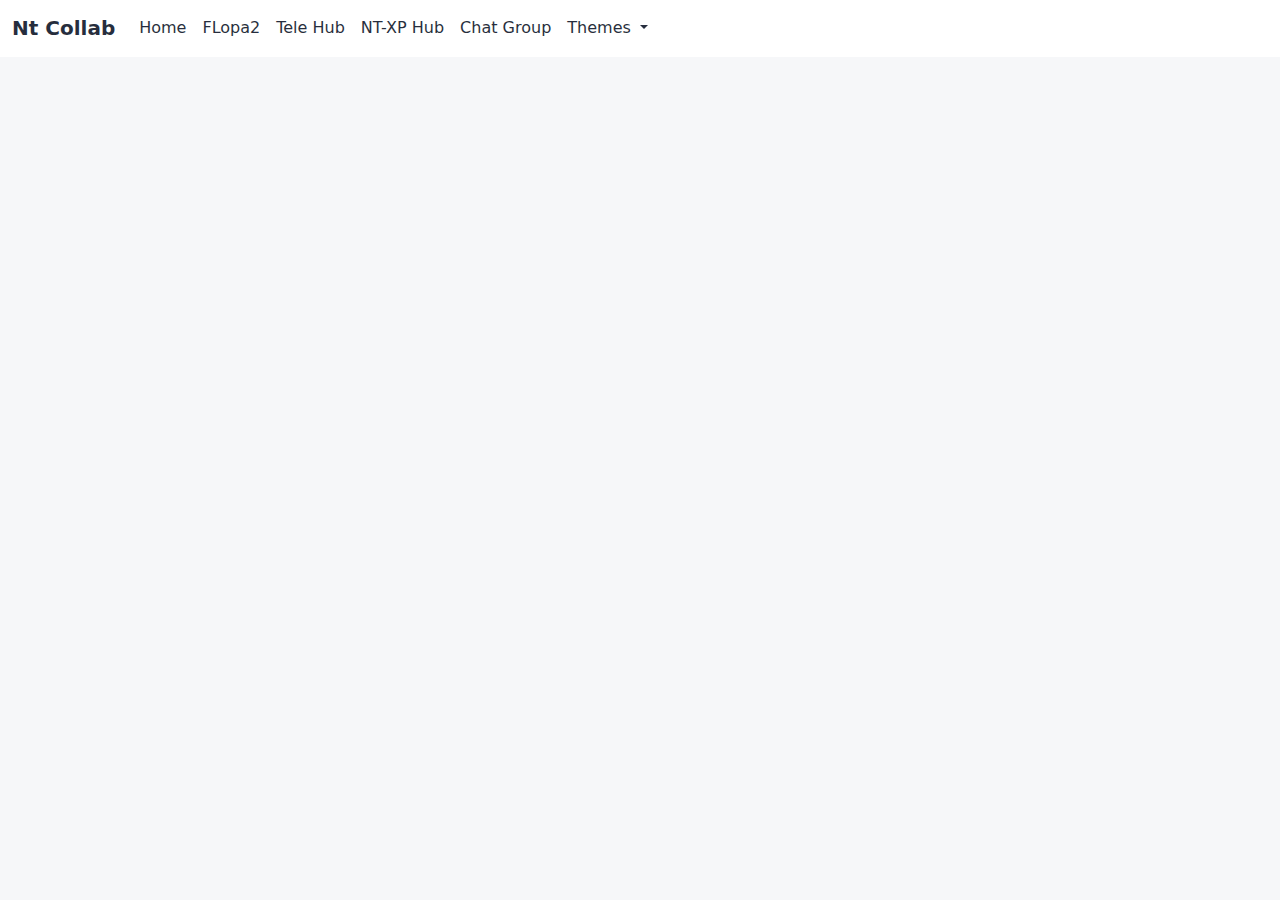
<file: http/index.html>
<!doctype html>
<html lang="en">
<head>
  <meta charset="utf-8" />
  <meta name="viewport" content="width=device-width, initial-scale=1" />

  <!-- Open Graph -->
  <meta property="og:title" content="Control Collaborative Virtual Machines!" />
  <meta property="og:url" content="http://computernewb.com/collab-vm" />
  <meta property="og:description" content="Control a computer (Windows, Linux, MacOS, etc) from your browser, for 18 seconds at a time, with strangers!" />
  <meta property="og:image" content="http://computernewb.com/starter.jpg" />

  <title>Nt Collab</title>

  <!-- Bootstrap 5 (no jQuery needed) -->
  <link
    href="https://cdn.jsdelivr.net/npm/bootstrap@5.3.3/dist/css/bootstrap.min.css"
    rel="stylesheet"
    integrity="sha384-QWTKZyjpPEjISv5WaRU9OFeRpok6YctnYmDr5pNlyT2bRjXh0JMhjY6hW+ALEwIH"
    crossorigin="anonymous"
  />

  <!-- Keep old stylesheet hook if you still use it -->
  <link rel="stylesheet" href="main.css" />

  <style>
    :root {
      --bg: #0b0d10;
      --panel: #111418;
      --panel-2: #151a20;
      --text: #e8eaed;
      --muted: #9aa0a6;
      --accent: #4c8dff;
      --success: #22c55e;
      --danger: #ef4444;
      --warning: #f59e0b;
      --radius: 16px;
    }

    @media (prefers-color-scheme: light) {
      :root {
        --bg: #f6f7f9;
        --panel: #ffffff;
        --panel-2: #f2f3f5;
        --text: #0f172a;
        --muted: #475569;
        --accent: #2563eb;
      }
    }

    body {
      background: var(--bg);
      color: var(--text);
      font-family: system-ui, -apple-system, Segoe UI, Roboto, Helvetica, Arial, "Apple Color Emoji", "Segoe UI Emoji";
    }

    .navbar {
      background: var(--panel) !important;
      border-bottom: 1px solid rgba(255,255,255,0.06);
    }
    .navbar .nav-link, .navbar-brand, .navbar-text a {
      color: var(--text) !important;
      opacity: 0.9;
    }
    .navbar .nav-link:hover, .navbar-text a:hover {
      opacity: 1;
      color: var(--accent) !important;
    }

    #loading {
      inset: 0;
      z-index: 2000;
      background: rgba(0,0,0,0.6);
      backdrop-filter: blur(4px);
      display: none;
      place-items: center;
      position: fixed;
    }

    .panelish {
      background: var(--panel);
      border-radius: var(--radius);
      border: 1px solid rgba(255,255,255,0.06);
      box-shadow: 0 8px 30px rgba(0,0,0,0.25);
    }

    #display-outer {
      position: relative;
      margin-top: .5rem;
    }

    #display {
      width: 100%;
      min-height: 360px;
      background: #000;
      border-radius: var(--radius);
      overflow: hidden;
      border: 1px solid rgba(255,255,255,0.12);
    }

    #btns {
      display: flex;
      flex-wrap: wrap;
      gap: .5rem;
      align-items: center;
      margin-top: .75rem;
    }

    #btns .btn {
      border-radius: 999px;
    }

    #admin-btns .btn { margin-right: .25rem; margin-top: .25rem; }

    #file-upload {
      margin-top: .75rem;
      display: none;
      gap: .5rem;
      align-items: center;
      flex-wrap: wrap;
    }

    #online-users {
      max-height: 240px;
      overflow-y: auto;
    }

    .message-pane-wrapper {
      background: var(--panel);
      border-radius: var(--radius);
      border: 1px solid rgba(255,255,255,0.06);
      padding: .5rem;
      min-height: 260px;
    }
    .message-pane {
      max-height: 240px;
      overflow-y: auto;
      padding: .25rem .25rem;
    }

    #chat-input:disabled {
      background: var(--panel-2);
      color: var(--muted);
      cursor: not-allowed;
    }

    .badge-soft {
      background: var(--panel-2);
      color: var(--muted);
      border: 1px solid rgba(255,255,255,0.06);
    }

    /* Simple OSK container */
    #kbd-outer {
      display: none;
      margin-top: .75rem;
      padding: .75rem;
    }
    #kbd-keys {
      min-height: 120px;
    }

    /* Vote alert positioning */
    #vote-alert {
      position: absolute;
      top: .75rem;
      left: .75rem;
      right: .75rem;
      z-index: 100;
    }

    /* Utility */
    .muted { color: var(--muted); }
  </style>
</head>

<body>
  <!-- NAVBAR -->
  <nav class="navbar navbar-expand-lg navbar-dark sticky-top">
    <div class="container-fluid">
      <span class="navbar-brand fw-semibold" style="cursor: default;">Nt Collab</span>

      <button class="navbar-toggler" type="button" data-bs-toggle="collapse" data-bs-target="#topNav">
        <span class="navbar-toggler-icon"></span>
      </button>

      <div id="topNav" class="collapse navbar-collapse">
          <ul class="navbar-nav me-auto mb-2 mb-lg-0">
          <li class="nav-item"><a class="nav-link" href="" id="home-btn">Home</a></li>
          <li class="nav-item"><a class="nav-link" href="https://flopa2.qzz.io" target="_blank" rel="noreferrer">FLopa2</a></li>
          <li class="nav-item"><a class="nav-link" href="http://t.me/ntxphub" target="_blank" rel="noreferrer">Tele Hub</a></li>
          <li class="nav-item"><a class="nav-link" href="http://t.me/ntxphub" target="_blank" rel="noreferrer">NT-XP Hub</a></li>
          <li class="nav-item"><a class="nav-link" href="http://t.me/vinachato" target="_blank" rel="noreferrer">Chat Group</a></li>

          <li class="nav-item dropdown">
            <a class="nav-link dropdown-toggle" href="#" id="themesDrop" role="button" data-bs-toggle="dropdown" aria-expanded="false">
              Themes
            </a>
            <ul class="dropdown-menu dropdown-menu-dark" aria-labelledby="themesDrop">
              <li><a class="dropdown-item" href="/">Light (default)</a></li>
              <li><a class="dropdown-item" href="themes/classic">Classic</a></li>
              <li><a class="dropdown-item" href="themes/dark-metro">Dark Metro</a></li>
              <li><a class="dropdown-item" href="themes/embedded">Embedded</a></li>
              <li><a class="dropdown-item" href="themes/experimental">Experimental</a></li>
              <li><a class="dropdown-item" href="themes/material">Material</a></li>
              <li><a class="dropdown-item" href="themes/metro">Metro</a></li>
              <li><a class="dropdown-item" href="themes/royale">Royale</a></li>
            </ul>
          </li>
        </ul>

        <div class="navbar-text ms-auto">
 
        </div>
      </div>
    </div>
  </nav>

  <!-- LOADING OVERLAY -->
  <div id="loading">
    <div class="text-center panelish p-4">
      <div class="spinner-border" role="status" aria-label="Loading"></div>
      <div class="mt-3 fw-semibold">Loading…</div>
      <div class="muted small">Connecting to VM / chat…</div>
    </div>
  </div>

  <!-- USERNAME MODAL -->
  <div class="modal fade" id="username-modal" tabindex="-1" aria-labelledby="username-modal-label" aria-hidden="true">
    <div class="modal-dialog modal-dialog-centered">
      <div class="modal-content panelish">
        <div class="modal-header border-0">
          <h5 class="modal-title" id="username-modal-label">Change Username</h5>
          <button type="button" class="btn-close btn-close-white" data-bs-dismiss="modal" aria-label="Close"></button>
        </div>
        <div class="modal-body">
          Enter a new username.
          <div class="input-group mt-2">
            <span class="input-group-text" id="username-addon">Username</span>
            <input type="text" class="form-control" aria-describedby="username-addon" id="username-box" />
          </div>
        </div>
        <div class="modal-footer border-0">
          <button type="button" class="btn btn-outline-secondary" data-bs-dismiss="modal">Cancel</button>
          <button type="button" class="btn btn-primary" id="username-ok-btn">OK</button>
        </div>
      </div>
    </div>
  </div>

  <!-- VM MONITOR MODAL -->
  <div class="modal fade" id="vm-monitor-modal" tabindex="-1" aria-labelledby="vm-monitor-modal-label" aria-hidden="true">
    <div class="modal-dialog modal-lg modal-dialog-centered">
      <div class="modal-content panelish">
        <div class="modal-header border-0">
          <h5 class="modal-title" id="vm-monitor-modal-label">VM Monitor</h5>
          <button type="button" class="btn-close btn-close-white" data-bs-dismiss="modal" aria-label="Close"></button>
        </div>
        <div class="modal-body">
          <textarea
            id="vm-monitor-output"
            class="form-control mb-2"
            style="background-color: inherit; resize: vertical;"
            rows="10"
            readonly
          ></textarea>

          <div class="input-group">
            <input type="text" class="form-control" id="vm-monitor-input" placeholder="Type command…" />
            <button class="btn btn-outline-secondary" type="button" id="vm-monitor-send">Send</button>
          </div>
        </div>
      </div>
    </div>
  </div>

  <!-- AUTOTYPE MODAL -->
  <div class="modal fade" id="autotype-modal" tabindex="-1" aria-labelledby="autotype-modal-label" aria-hidden="true">
    <div class="modal-dialog modal-dialog-centered">
      <div class="modal-content panelish">
        <div class="modal-header border-0">
          <h5 class="modal-title" id="autotype-modal-label">Autotype</h5>
          <button type="button" class="btn-close btn-close-white" data-bs-dismiss="modal" aria-label="Close"></button>
        </div>
        <div class="modal-body">
          Enter text to be typed:
          <div class="input-group mt-2">
            <span class="input-group-text" id="autotype-addon">Text</span>
            <input type="text" class="form-control" aria-describedby="autotype-addon" id="autotype-box" />
          </div>
        </div>
        <div class="modal-footer border-0">
          <button type="button" class="btn btn-outline-secondary" data-bs-dismiss="modal">Cancel</button>
          <button type="button" class="btn btn-primary" id="autotype-ok-btn">OK</button>
        </div>
      </div>
    </div>
  </div>

  <!-- MAIN -->
  <main class="container-fluid py-3">

    <!-- WARNING -->
    <section id="warning" class="panelish p-4 text-center" style="display:none;">
      <div id="warn-text">
        <h2 class="mb-2">Warning</h2>
        <p class="mb-3">
          As anyone can do anything on these PCs, this site may contain NSFW content.
        </p>

        <div class="form-check d-inline-flex align-items-center gap-2">
          <input class="form-check-input" type="checkbox" id="no-warn-chkbox">
          <label class="form-check-label" for="no-warn-chkbox">
            Don't warn me again (I have accepted the
            <a href="/collab-vm/rules" target="_blank" rel="noreferrer">Nt collab rule</a>)
          </label>
        </div>

        <div class="mt-3">
          <button class="btn btn-primary px-4" id="nsfw-cont-btn">Continue</button>
        </div>
      </div>
    </section>

    <!-- VM LIST -->
    <section id="vm-list" style="display:none;"></section>

    <!-- VM VIEW -->
    <section id="vm-view" style="display:none;">
      <header class="text-center mb-2">
        <h2 class="h5 muted">
          Click the screen to request a turn and control the computer!
        </h2>
      </header>

      <div id="display-outer" class="panelish p-2">
        <div id="display" aria-label="VM display area"></div>

        <!-- Vote alert -->
        <div class="alert alert-info d-flex align-items-center gap-2 mt-2" role="alert"
             id="vote-alert" style="display:none;">
          <div class="flex-grow-1">
            Do you want to reset the VM?
          </div>
          <button type="button" class="btn btn-success btn-sm" id="vote-yes">Yes</button>
          <button type="button" class="btn btn-danger btn-sm" id="vote-no">No</button>
          <button type="button" class="btn-close ms-2" aria-label="Close" id="vote-dismiss"></button>
        </div>

        <!-- Vote stats -->
        <div id="vote-stats" class="mt-2" style="display:none;">
          <div class="d-flex align-items-center justify-content-between flex-wrap gap-2">
            <h3 class="h6 muted m-0">
              Votes for VM Reset (<span id="vote-time"></span>)
            </h3>
            <div class="d-flex gap-2">
              <button style="display:none;" type="button" class="btn btn-warning btn-sm" id="vote-pass">Pass Vote</button>
              <button style="display:none;" type="button" class="btn btn-warning btn-sm" id="vote-cancel">Cancel Vote</button>
            </div>
          </div>

          <div class="mt-2 d-flex gap-2">
            <span class="badge text-bg-success">Yes: <span id="vote-label-yes"></span></span>
            <span class="badge text-bg-danger">No: <span id="vote-label-no"></span></span>
          </div>
        </div>

        <!-- Buttons -->
        <div id="btns">
          <button class="btn btn-outline-light" type="button" id="turn-btn">Take Turn</button>
          <button style="display:none" class="btn btn-outline-light" type="button" id="end-turn-btn">End Turn</button>
          <button class="btn btn-outline-light" type="button" id="osk-btn">Keyboard</button>

          <button
            class="btn btn-outline-light"
            type="button"
            data-bs-toggle="modal"
            data-bs-target="#username-modal"
            id="username-btn"
            disabled
          >Change Username</button>

          <button style="display:none" class="btn btn-outline-light" type="button" id="vote-btn">Vote for Reset</button>
          <button style="display:none" class="btn btn-outline-light" type="button" id="pip-btn">Picture-in-Picture</button>

          <button class="btn btn-outline-light" type="button" id="upload-options-btn">Upload File</button>

          <!-- Admin buttons -->
          <div id="admin-btns" style="display:none;">
            <div class="w-100"></div>
            <button style="display:none" class="btn btn-outline-warning btn-sm" type="button" id="restore-btn">Restore VM</button>
            <button style="display:none" class="btn btn-outline-warning btn-sm" type="button" id="reboot-btn">Reboot VM</button>
            <button style="display:none" class="btn btn-outline-warning btn-sm" type="button" id="clear-turn-queue-btn">Clear Turn Queue</button>
            <button style="display:none" class="btn btn-outline-warning btn-sm" type="button" id="end-current-turn-btn">End Current Turn</button>
            <button style="display:none" class="btn btn-outline-warning btn-sm" type="button" id="bypass-turn-btn">Bypass Turn</button>

            <button
              style="display:none"
              class="btn btn-outline-warning btn-sm"
              type="button"
              data-bs-toggle="modal"
              data-bs-target="#vm-monitor-modal"
              id="vm-monitor-btn"
            >VM Monitor</button>

            <button
              style="display:none"
              class="btn btn-outline-warning btn-sm"
              type="button"
              data-bs-toggle="modal"
              data-bs-target="#autotype-modal"
              id="autotype-btn"
            >Autotype</button>
          </div>

          <!-- File upload -->
          <div id="file-upload" class="form-inline">
            <input class="form-control form-control-sm" id="upload-input" type="file" />
            <div class="form-check ms-1">
              <input class="form-check-input" type="checkbox" id="upload-run-chkbox" checked />
              <label class="form-check-label" for="upload-run-chkbox">Run file</label>
            </div>
            <button class="btn btn-outline-light btn-sm" type="button" id="upload-btn" disabled>Upload</button>
            <div id="upload-wait-time" class="muted small"></div>
          </div>
        </div>

        <div class="mt-2">
          <small id="status" class="muted"></small>
        </div>
      </div>

      <!-- On-screen keyboard -->
      <div id="kbd-container">
        <div class="panelish" id="kbd-outer">
          <div id="kbd-keys"></div>
        </div>
      </div>

      <!-- Users + Chat -->
      <div class="row g-3 mt-1">
        <div class="col-12 col-lg-4">
          <div class="panelish p-2">
            <div class="px-2 py-1 muted">
              Users Online: <span id="users-online" class="badge badge-soft"></span>
            </div>
            <div id="online-users" class="mt-1"></div>
          </div>
        </div>

        <div class="col-12 col-lg-8">
          <div class="message-pane-wrapper">
            <div id="chat-box" class="message-pane"></div>
          </div>

          <div class="input-group mt-2">
            <span id="chat-user" class="input-group-text" style="display:none;"></span>
            <input id="chat-input" type="text" class="form-control" aria-describedby="user-label" disabled placeholder="Type a message…" />
            <button id="chat-send-btn" class="btn btn-outline-light" type="button" disabled>Send</button>
            <button type="button" class="btn btn-outline-light" id="chat-sound-btn"
                    title="Toggle chat sound. Not VM sound. The VM does not have sound.">
              <span class="bi bi-volume-up" aria-hidden="true"></span>
              🔊
            </button>
          </div>
        </div>
      </div>
    </section>
  </main>

  <!-- Bootstrap bundle -->
  <script
    src="https://cdn.jsdelivr.net/npm/bootstrap@5.3.3/dist/js/bootstrap.bundle.min.js"
    integrity="sha384-YvpcrYf0tY3lHB60NNkmXc5s9fDVZLESaAA55NDzOxhy9GkcIdslK1eN7N6jIeHz"
    crossorigin="anonymous"
  ></script>

  <!-- Keep your old logic file -->
  <script src="all.min.js"></script>

  <script>
    // Minimal helpers only. Avoid clashing with legacy all.min.js.
    (function () {
      // Toggle OSK panel if legacy code doesn't handle it
      const oskBtn = document.getElementById("osk-btn");
      const oskOuter = document.getElementById("kbd-outer");
      if (oskBtn && oskOuter) {
        oskBtn.addEventListener("click", () => {
          // legacy might override display later; this is safe fallback
          oskOuter.style.display = (oskOuter.style.display === "none" || !oskOuter.style.display) ? "block" : "none";
        });
      }

      // Upload options toggle (fallback)
      const uploadOptionsBtn = document.getElementById("upload-options-btn");
      const fileUpload = document.getElementById("file-upload");
      if (uploadOptionsBtn && fileUpload) {
        uploadOptionsBtn.addEventListener("click", () => {
          fileUpload.style.display = (fileUpload.style.display === "none" || !fileUpload.style.display) ? "flex" : "none";
        });
      }
    })();
  </script>
</body>
</html>
</file>
<file: http/main.css>
/* =========================
   CollabVM main.css (remade)
   - Modern layout + dark/light
   - Backwards compatible selectors
   ========================= */

/* Root + theme */
:root{
  --bg: #0b0d10;
  --panel: #111418;
  --panel-2: #151a20;
  --text: #e8eaed;
  --muted: #9aa0a6;
  --border: rgba(255,255,255,0.08);
  --border-strong: rgba(255,255,255,0.14);

  --accent: #4c8dff;
  --success: #22c55e;
  --danger: #ef4444;
  --warning: #f59e0b;

  --radius: 16px;
  --radius-sm: 10px;
}

@media (prefers-color-scheme: light) {
  :root{
    --bg:#f6f7f9;
    --panel:#ffffff;
    --panel-2:#f2f3f5;
    --text:#0f172a;
    --muted:#475569;
    --border: rgba(15,23,42,0.08);
    --border-strong: rgba(15,23,42,0.12);
    --accent:#2563eb;
  }
}

/* Base reset */
html, body {
  margin: 0;
  padding: 0;
  width: 100%;
  height: 100%;
  background: var(--bg);
  color: var(--text);
  font-family: system-ui, -apple-system, Segoe UI, Roboto, Helvetica, Arial, sans-serif;
}

/* Hide cursor when VM wants it */
.guac-hide-cursor {
  cursor: url('dot.gif'), default;
}

/* Turn focus states (kept names) */
.focused {
  box-shadow: 0 0 0 2px rgba(76,141,255,0.75), 0 0 18px rgba(76,141,255,0.35);
}
.waiting {
  box-shadow: 0 0 0 2px rgba(245,158,11,0.75), 0 0 18px rgba(245,158,11,0.35);
}

/* VM display wrapper */
div#display-outer{
  width: 100%;
  display: block;
  text-align: center;
  margin-top: 8px; /* old css used 38px, now safer */
}

div#display{
  display: inline-block;
  max-width: 100%;
}

/* Censor */
.censor{
  filter: blur(15px);
}
.censor-fallback{
  background-color: white;
}

/* Fullscreen warning overlay */
#warning{
  z-index: 1000;
  position: fixed;
  inset: 0;
  text-align: center;
}

/* Table text tint */
table{ color: var(--muted); }

/* User list items (legacy hooks) */
.user.list-group-item{
  color: var(--text);
  background: transparent;
  border-color: transparent;
}

.current-user.list-group-item{
  font-style: italic;
}

.admin.list-group-item,
.message-pane > li > div > span.admin{
  font-weight: 700;
  color: var(--danger);
}

.moderator.list-group-item,
.message-pane > li > div > span.moderator{
  font-weight: 700;
  color: var(--success);
}

.dev.list-group-item,
.message-pane > li > div > span.dev{
  font-weight: 700;
  color: var(--accent);
}

/* Turn queue highlights */
.waiting-turn.list-group-item{
  background-color: rgba(245,158,11,0.12);
  border-radius: var(--radius-sm);
}
.has-turn.list-group-item{
  background-color: rgba(34,197,94,0.12);
  border-radius: var(--radius-sm);
}

/* Chat pane wrapper (legacy selector) */
.message-pane-wrapper{
  border-radius: var(--radius);
  overflow: auto;
  background: var(--panel);
  border: 1px solid var(--border);
  font-size: 13px;
  padding: 4px 6px;
}

/* Message list */
.message-pane{
  padding-top: 2px;
  list-style: none;
  margin: 0;
  padding-left: 0;
}

.message-pane li{
  border-bottom: 1px solid var(--border);
  box-shadow: 0 1px 0 rgba(255,255,255,0.02);
  padding: 2px 4px;
}

.message-pane li:hover{
  background: var(--panel-2);
}

.message-pane small{
  display: none;
  font-size: 10px;
  position: absolute;
  background: var(--panel-2);
  color: var(--muted);
  text-align: center;
  line-height: 20px;
  margin: 4px 0;
  padding: 0 6px;
  right: 6px;
  border-radius: 999px;
  border: 1px solid var(--border);
}

.message-pane li:hover small{
  display: block;
}

.message-pane li>div{
  overflow: auto;
  padding: 2px 0;
  line-height: 22px;
  word-wrap: break-word;
  white-space: pre-wrap;
  display: inline-block;
}

.message-pane li>div.server-message{
  font-weight: 700;
}

/* Username in chat */
.message-pane .username{
  font-weight: 700;
  white-space: nowrap;
  display: block;
  float: left;
  overflow: hidden;
  text-align: right;
  color: var(--text);
}

.message-pane .spacer{
  font-size: 14px;
  margin-right: 5px;
  color: var(--muted);
}

/* =========================
   Guacamole On-Screen Keyboard
   (mostly preserved, modern colors)
   ========================= */
.osk{
  width: 100%;
  position: relative;
}

.guac-keyboard{
  display: inline-block;
  width: 100%;
  margin: 0;
  padding: 0;
  cursor: default;
  text-align: left;
  vertical-align: middle;
}

.guac-keyboard,
.guac-keyboard *{
  overflow: hidden;
  white-space: nowrap;
}

.guac-keyboard .guac-keyboard-key-container{
  display: inline-block;
  margin: 0.05em;
  position: relative;
}

.guac-keyboard .guac-keyboard-key{
  position: absolute;
  inset: 0;
  background: #2a2f36;
  border: 0.125em solid #3a414b;
  border-radius: 0.35em;
  color: white;
  font-size: 40%;
  font-weight: 300;
  text-align: center;
  white-space: pre;
  text-shadow:
    1px  1px 0 rgba(0,0,0,0.25),
    1px -1px 0 rgba(0,0,0,0.25),
   -1px  1px 0 rgba(0,0,0,0.25),
   -1px -1px 0 rgba(0,0,0,0.25);
}

.guac-keyboard .guac-keyboard-key:hover{
  cursor: pointer;
  filter: brightness(1.08);
}

.guac-keyboard .guac-keyboard-key.highlight{
  background: #3a414b;
  border-color: #3a414b;
}

/* left aligned keycaps */
.guac-keyboard .guac-keyboard-key-caps,
.guac-keyboard .guac-keyboard-key-enter,
.guac-keyboard .guac-keyboard-key-tab,
.guac-keyboard .guac-keyboard-key-lalt,
.guac-keyboard .guac-keyboard-key-ralt,
.guac-keyboard .guac-keyboard-key-lctrl,
.guac-keyboard .guac-keyboard-key-rctrl,
.guac-keyboard .guac-keyboard-key-lshift,
.guac-keyboard .guac-keyboard-key-rshift{
  text-align: left;
  padding-left: 0.75em;
}

/* active modifiers */
.guac-keyboard.guac-keyboard-modifier-shift .guac-keyboard-key-rshift,
.guac-keyboard.guac-keyboard-modifier-shift .guac-keyboard-key-lshift,
.guac-keyboard.guac-keyboard-modifier-control .guac-keyboard-key-rctrl,
.guac-keyboard.guac-keyboard-modifier-control .guac-keyboard-key-lctrl,
.guac-keyboard.guac-keyboard-modifier-alt .guac-keyboard-key-ralt,
.guac-keyboard.guac-keyboard-modifier-alt .guac-keyboard-key-lalt,
.guac-keyboard.guac-keyboard-modifier-caps .guac-keyboard-key-caps,
.guac-keyboard.guac-keyboard-modifier-super .guac-keyboard-key-super,
.guac-keyboard.guac-keyboard-modifier-super .guac-keyboard-key-menu{
  background: #6b5b00;
  border-color: #eab308;
}

/* disabled/pressed */
.guac-keyboard .guac-keyboard-key.guac-keyboard-disabled{
  background: #7c8794;
  border-color: #6c7682;
  cursor: default;
  opacity: 0.7;
}

.guac-keyboard .guac-keyboard-key.guac-keyboard-pressed{
  background: #7f1d1d;
  border-color: #ef4444;
}

.guac-keyboard .guac-keyboard-group{
  line-height: 0;
}

.guac-keyboard .guac-keyboard-group.guac-keyboard-alpha,
.guac-keyboard .guac-keyboard-group.guac-keyboard-movement{
  display: inline-block;
  text-align: center;
  vertical-align: top;
}

.guac-keyboard .guac-keyboard-group.guac-keyboard-main{
  display: flex;
  align-items: stretch;
  flex-direction: row;
}

.guac-keyboard .guac-keyboard-group.guac-keyboard-movement{
  flex: 1 1 auto;
}

.guac-keyboard .guac-keyboard-gap{
  display: inline-block;
}

/* modifier cap visibility rules - preserved */
.guac-keyboard:not(.guac-keyboard-modifier-caps)
.guac-keyboard-cap.guac-keyboard-requires-caps,
.guac-keyboard:not(.guac-keyboard-modifier-shift)
.guac-keyboard-cap.guac-keyboard-requires-shift,
.guac-keyboard.guac-keyboard-modifier-shift
.guac-keyboard-key.guac-keyboard-uses-shift
.guac-keyboard-cap:not(.guac-keyboard-requires-shift),
.guac-keyboard.guac-keyboard-modifier-caps
.guac-keyboard-key.guac-keyboard-uses-caps
.guac-keyboard-cap:not(.guac-keyboard-requires-caps){
  display: none;
}

/* =========================
   Spinner (kept selector)
   ========================= */
.sk-fading-circle{
  width: 100%;
  height: 100%;
  position: relative;
}

.sk-fading-circle .sk-circle{
  width: 100%;
  height: 100%;
  position: absolute;
  left: 0;
  top: 0;
}

.sk-fading-circle .sk-circle:before{
  content: '';
  display: block;
  margin: 0 auto;
  width: 15%;
  height: 15%;
  background-color: var(--muted);
  border-radius: 100%;
  animation: sk-circleFadeDelay 1.2s infinite ease-in-out both;
}

.sk-fading-circle .sk-circle2{ transform: rotate(30deg); }
.sk-fading-circle .sk-circle3{ transform: rotate(60deg); }
.sk-fading-circle .sk-circle4{ transform: rotate(90deg); }
.sk-fading-circle .sk-circle5{ transform: rotate(120deg); }
.sk-fading-circle .sk-circle6{ transform: rotate(150deg); }
.sk-fading-circle .sk-circle7{ transform: rotate(180deg); }
.sk-fading-circle .sk-circle8{ transform: rotate(210deg); }
.sk-fading-circle .sk-circle9{ transform: rotate(240deg); }
.sk-fading-circle .sk-circle10{ transform: rotate(270deg); }
.sk-fading-circle .sk-circle11{ transform: rotate(300deg); }
.sk-fading-circle .sk-circle12{ transform: rotate(330deg); }

.sk-fading-circle .sk-circle2:before{ animation-delay: -1.1s; }
.sk-fading-circle .sk-circle3:before{ animation-delay: -1s; }
.sk-fading-circle .sk-circle4:before{ animation-delay: -0.9s; }
.sk-fading-circle .sk-circle5:before{ animation-delay: -0.8s; }
.sk-fading-circle .sk-circle6:before{ animation-delay: -0.7s; }
.sk-fading-circle .sk-circle7:before{ animation-delay: -0.6s; }
.sk-fading-circle .sk-circle8:before{ animation-delay: -0.5s; }
.sk-fading-circle .sk-circle9:before{ animation-delay: -0.4s; }
.sk-fading-circle .sk-circle10:before{ animation-delay: -0.3s; }
.sk-fading-circle .sk-circle11:before{ animation-delay: -0.2s; }
.sk-fading-circle .sk-circle12:before{ animation-delay: -0.1s; }

@keyframes sk-circleFadeDelay{
  0%, 39%, 100% { opacity: 0; }
  40% { opacity: 1; }
}

/* VM list layout */
#vm-list{
  display: flex;
  flex-wrap: wrap;
  gap: 12px;
}

/* Small helpers */
.badge-soft{
  background: var(--panel-2);
  color: var(--muted);
  border: 1px solid var(--border);
  border-radius: 999px;
  padding: 2px 8px;
  font-size: 12px;
}

.muted{ color: var(--muted); }
</file>
